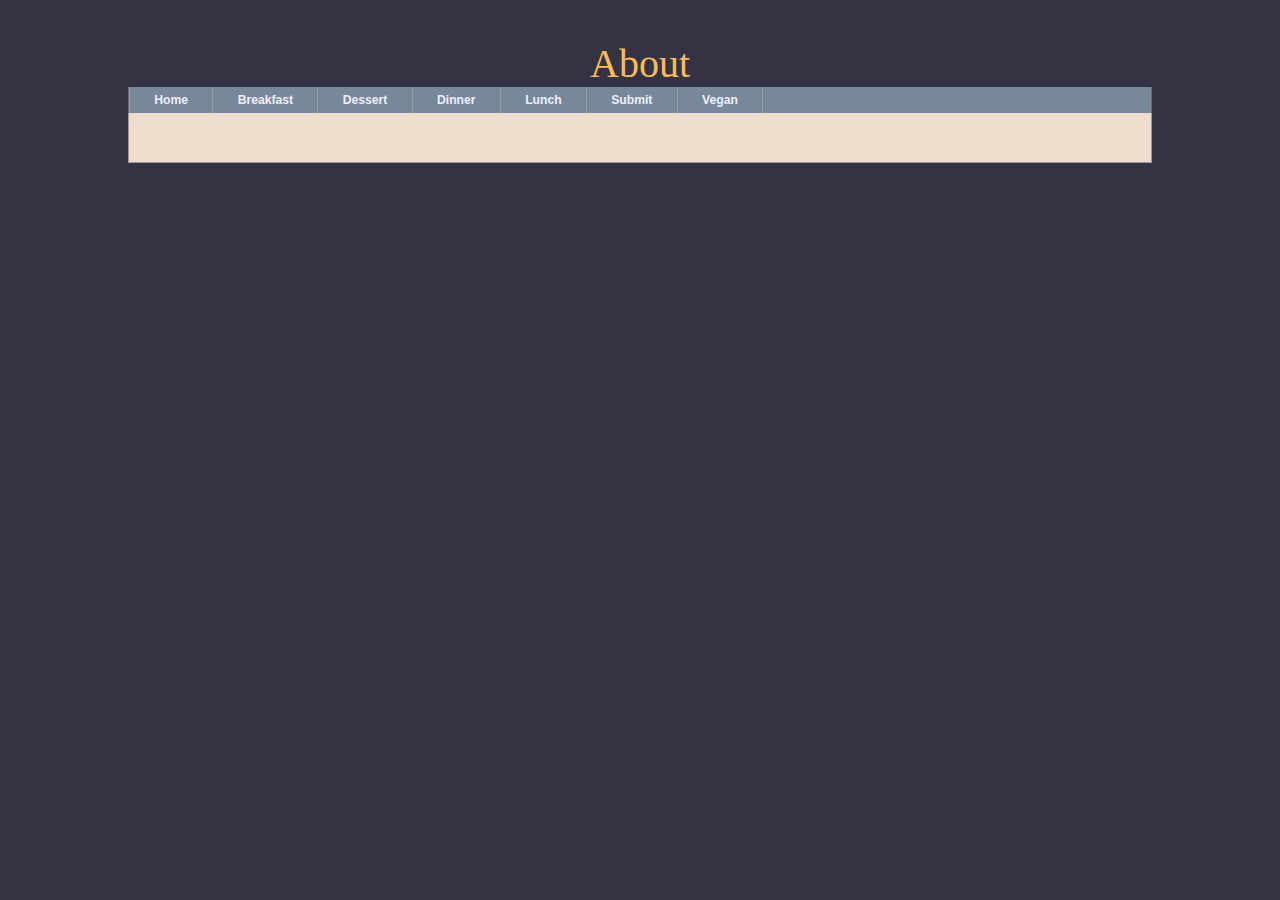
<file: about.html>
<!DOCTYPE html>
<html>
    <head>
        <meta charset="utf-8" />
        <title>webDesign</title>
        <link rel="stylesheet" href="style/webdesign.css" />
        <link rel="stylesheet" href="style/color.css" />
        <link rel="stylesheet" href="style/typography.css" />
        <!-- <script type="text/javascript" src="js/global.js" ></script> -->
    </head>
    <body>
        <h1 align="center" style="font-size:40px">About</h1>
        
        <div id="navigation">
            <ul>
                <li><a href="index.html">Home</a></li>
                <li><a href="Breakfast.html">Breakfast</a></li>
                <li><a href="Dessert.html">Dessert</a></li>
                <li><a href="Dinner.html">Dinner</a></li>
                <li><a href="Lunch.html">Lunch</a></li>
                <li><a href="Submit.html">Submit</a></li>
                <li><a href="Vegan.html">Vegan</a></li>
            </ul>
        </div>
        <div id="content">
            <!-- <h1>About the band</h1> -->
            <ul id="internalnav">
                <!-- <li><a href="#jay">Jay Skript</a></li>
                <li><a href="#domsters">The Domsters</a></li> -->
            </ul>
            <div class="section" id="jay">
                <!-- <h2> Jay Skipt</h2>
                <p>Jay Skript is going to rock your world</p>
                <p>Jay Skript is going to rock your world</p>
                <p>Jay Skript is going to rock your world</p>
                <p>Jay Skript is going to rock your world</p>
                <p>Jay Skript is going to rock your world</p> -->
            </div>
            <div class="section" id="domsters">
                <!-- <h2> The Domsters</h2>
                <p>The Domsters have been around,in one form or another,for almost as long.It's only in the past few years taht The Domsters.</p> -->
            </div>
        </div>
    </body>
</html>
</file>
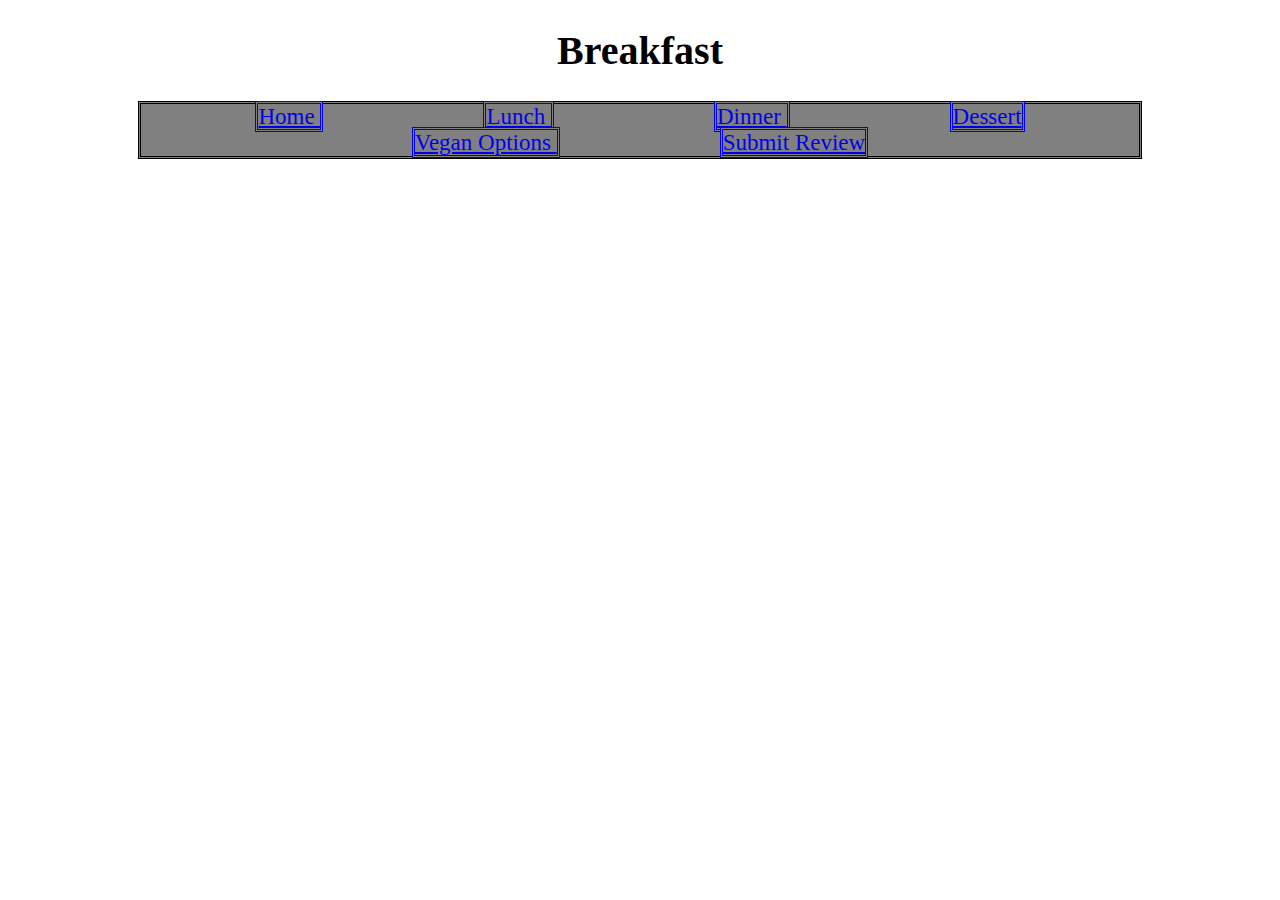
<file: Breakfast.html>
<!DOCTYPE html>
<html>
<head>
    <title>Page Title</title>
    <style>
        .container{
            margin: 0 auto;
            text-align: center;
        }
        .category{
            border-style: double;
            margin-left: 130px;
            margin-right: 130px;
            font-size: 23px;
            background-color:grey;
            
        }

    </style>
</head>
<body>

<h1 align="center" style="font-size:40px">Breakfast</h1>
<p>
    <div align="center" class="category">
        <a href="index.html" class="category" style="margin:80px;">Home   </a>
        <a href="Lunch.html" class="category" style="margin:80px;">Lunch   </a>
        <a href="Dinner.html" class="category" style="margin:80px;">Dinner   </a>
        <a href="Dessert.html" class="category" style="margin:80px;">Dessert   </a>
        <a href="Vegan.html" class="category" style="margin:80px;">Vegan Options   </a>
        <a href="submit.html" class="category" style="margin:80px;">Submit Review   </a>
    </div>
    

</p>

</body>
</html>
</file>
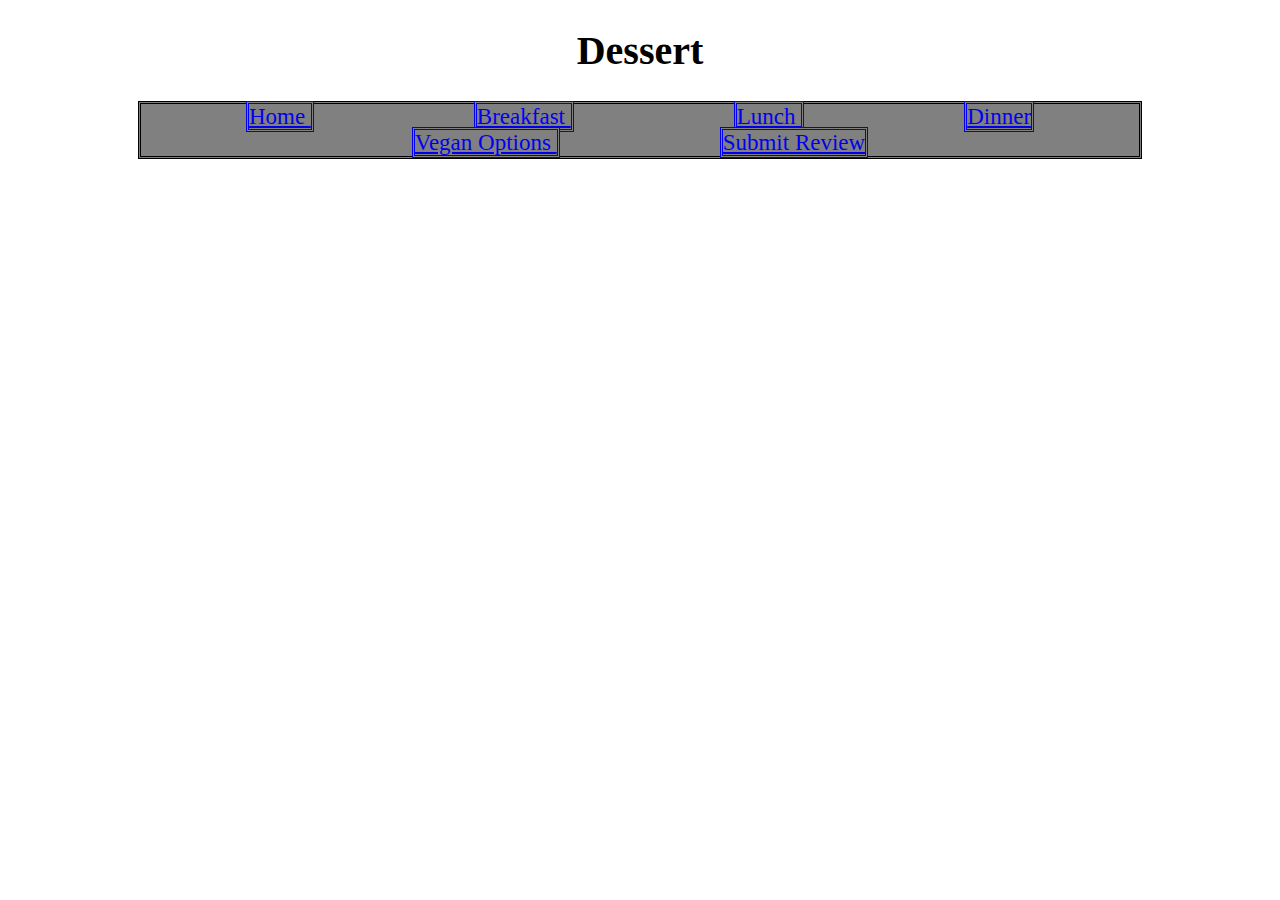
<file: Dessert.html>
<!DOCTYPE html>
<html>
<head>
    <title>Page Title</title>
    <style>
        .container{
            margin: 0 auto;
            text-align: center;
        }
        .category{
            border-style: double;
            margin-left: 130px;
            margin-right: 130px;
            font-size: 23px;
            background-color:grey;
            
        }

    </style>
</head>
<body>

<h1 align="center" style="font-size:40px">Dessert</h1>
<p>
    <div align="center" class="category">
        <a href="index.html" class="category" style="margin:80px;">Home   </a>
        <a href="Breakfast.html" class="category" style="margin:80px;">Breakfast   </a>
        <a href="Lunch.html" class="category" style="margin:80px;">Lunch   </a>
        <a href="Dinner.html" class="category" style="margin:80px;">Dinner   </a>
        <a href="Vegan.html" class="category" style="margin:80px;">Vegan Options   </a>
        <a href="submit.html" class="category" style="margin:80px;">Submit Review   </a>
    </div>
    

</p>

</body>
</html>
</file>
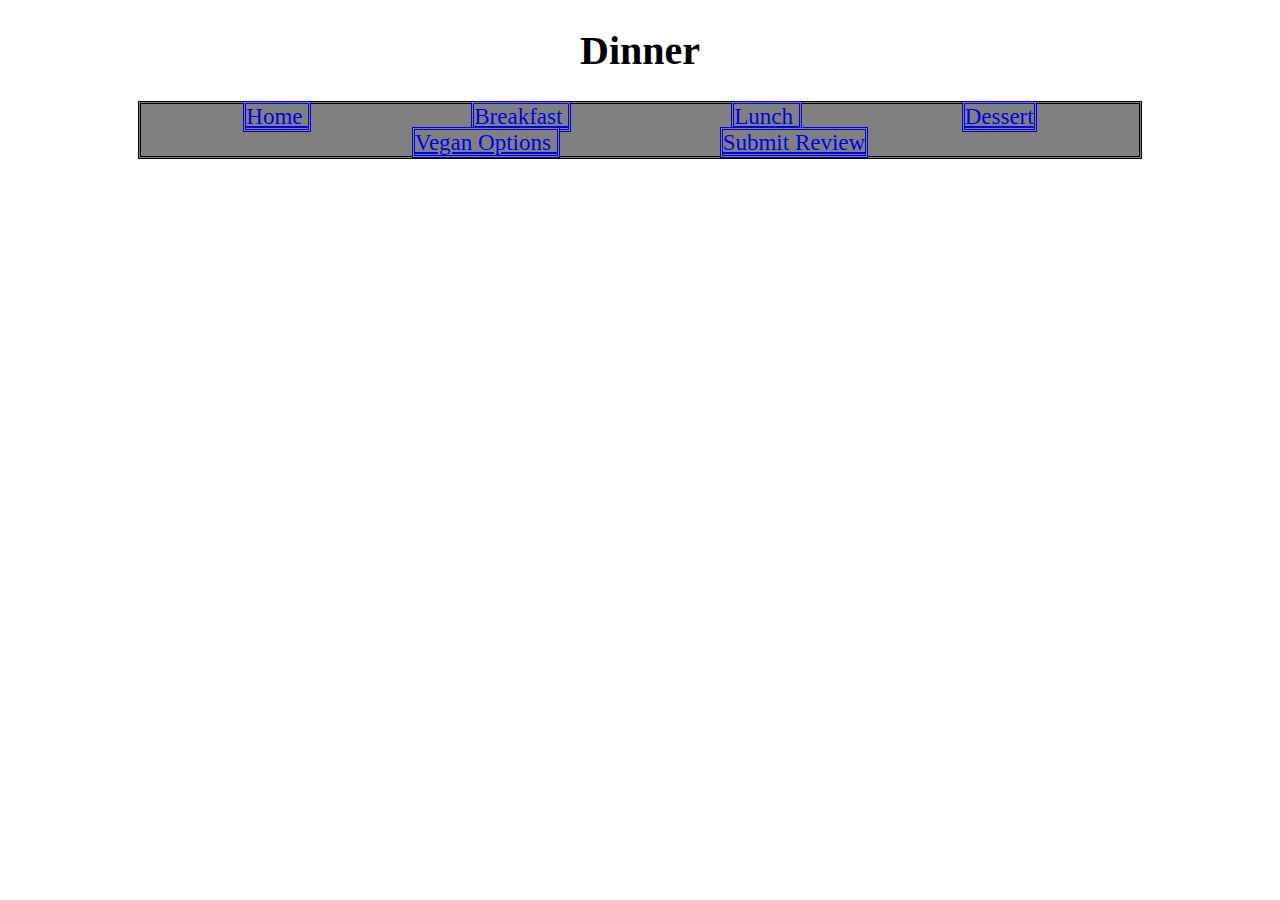
<file: Dinner.html>
<!DOCTYPE html>
<html>
<head>
    <title>Page Title</title>
    <style>
        .container{
            margin: 0 auto;
            text-align: center;
        }
        .category{
            border-style: double;
            margin-left: 130px;
            margin-right: 130px;
            font-size: 23px;
            background-color:grey;
            
        }

    </style>
</head>
<body>

<h1 align="center" style="font-size:40px">Dinner</h1>
<p>
    <div align="center" class="category">
        <a href="index.html" class="category" style="margin:80px;">Home   </a>
        <a href="Breakfast.html" class="category" style="margin:80px;">Breakfast   </a>
        <a href="Lunch.html" class="category" style="margin:80px;">Lunch   </a>
        <a href="Dessert.html" class="category" style="margin:80px;">Dessert   </a>
        <a href="Vegan.html" class="category" style="margin:80px;">Vegan Options   </a>
        <a href="submit.html" class="category" style="margin:80px;">Submit Review   </a>
    </div>
    

</p>

</body>
</html>
</file>
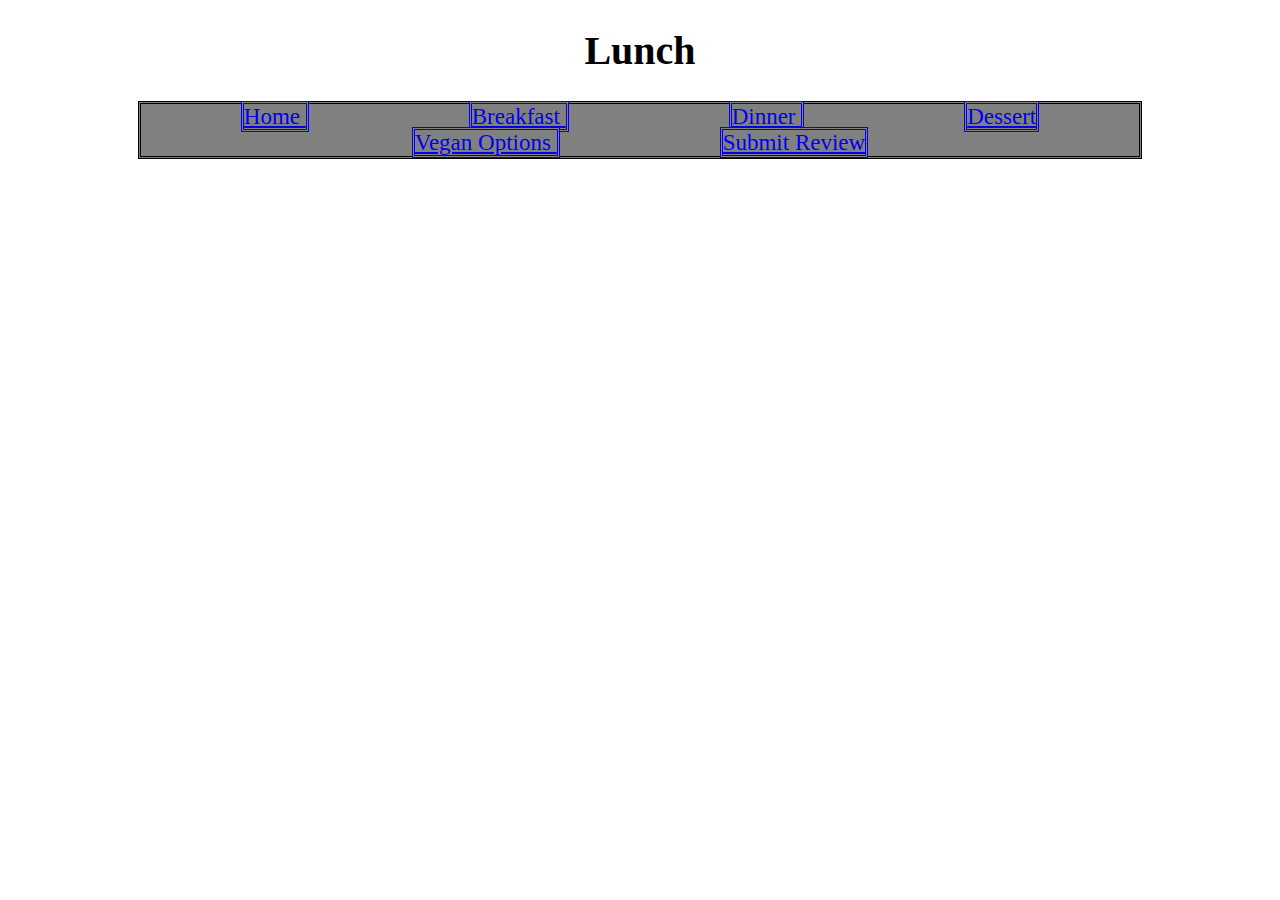
<file: Lunch.html>
<!DOCTYPE html>
<html>
<head>
    <title>Page Title</title>
    <style>
        .container{
            margin: 0 auto;
            text-align: center;
        }
        .category{
            border-style: double;
            margin-left: 130px;
            margin-right: 130px;
            font-size: 23px;
            background-color:grey;
            
        }

    </style>
</head>
<body>

<h1 align="center" style="font-size:40px">Lunch</h1>
<p>
    <div align="center" class="category">
        <a href="index.html" class="category" style="margin:80px;">Home   </a>
        <a href="Breakfast.html" class="category" style="margin:80px;">Breakfast   </a>
        <a href="Dinner.html" class="category" style="margin:80px;">Dinner   </a>
        <a href="Dessert.html" class="category" style="margin:80px;">Dessert   </a>
        <a href="Vegan.html" class="category" style="margin:80px;">Vegan Options   </a>
        <a href="Submit.html" class="category" style="margin:80px;">Submit Review   </a>
    </div>
    

</p>

</body>
</html>
</file>
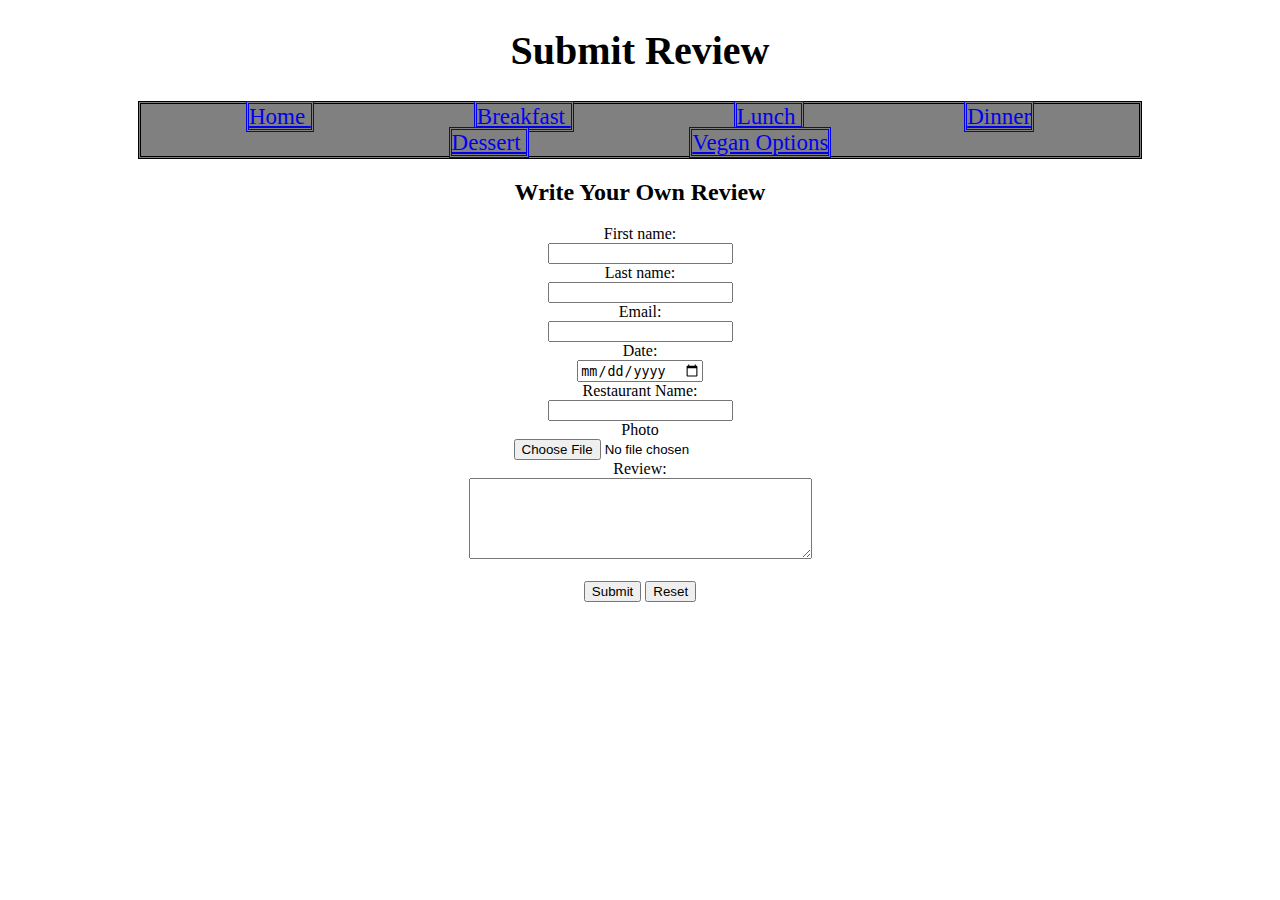
<file: Submit.html>
<!DOCTYPE html>
<html>
<script type="text/javascript">
    function formSubmit()
    {
        document.getElementById("myForm").submit()
    }
</script>    
<head>
    <title>Page Title</title>
    <style>
        .container{
            margin: 0 auto;
            text-align: center;
        }
        .category{
            border-style: double;
            margin-left: 130px;
            margin-right: 130px;
            font-size: 23px;
            background-color:grey;
            
        }

    </style>
</head>
<body>

<h1 align="center" style="font-size:40px">Submit Review</h1>
<p>
    <div align="center" class="category">
        <a href="index.html" class="category" style="margin:80px;">Home   </a>
        <a href="Breakfast.html" class="category" style="margin:80px;">Breakfast   </a>
        <a href="Lunch.html" class="category" style="margin:80px;">Lunch   </a>
        <a href="Dinner.html" class="category" style="margin:80px;">Dinner   </a>
        <a href="Dessert.html" class="category" style="margin:80px;">Dessert   </a>
        <a href="Vegan.html" class="category" style="margin:80px;">Vegan Options   </a>
    </div>
    

</p>

<h2 align="center">Write Your Own Review</h2>

<form align="center" id="myForm" action="./images/successful-submit.gif" method="get">
  <label for="fname">First name:</label><br>
  <input type="text" id="fname" name="fname" value=""><br>
  <label for="lname">Last name:</label><br>
  <input type="text" id="lname" name="lname" value=""><br>
  <label for="email">Email:</label><br>
  <input type="text" id="email" name="email" value=""><br>
  <label for="date">Date:</label><br>
  <input type="date" name="date"><br>
  <label for="rname">Restaurant Name:</label><br>
  <input type="text" id="rname" name="rname" value=""><br>
  <label for="fileToUpload">Photo</label><br>
  <input type="file" name="fileToUpload" id="fileToUpload"><br>
  <label for="review">Review:</label><br>
  <textarea type="text" id="review" name="review" value="" rows="5" cols="40"></textarea><br><br>
  <input type="submit" value="Submit" onclick="formSubmit()"/>
  <input type="reset" name="reset">
</form> 


</body>
</html>
</file>
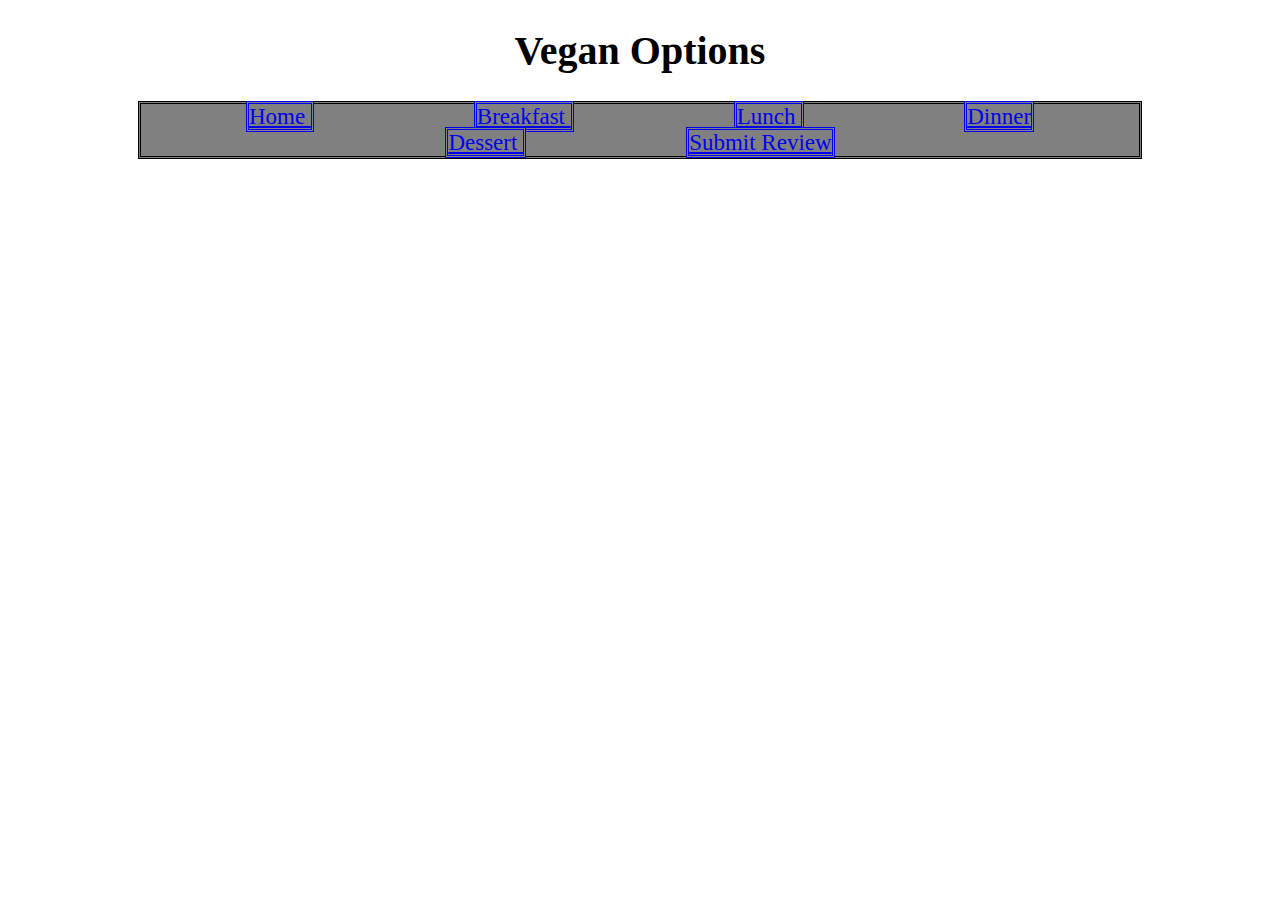
<file: Vegan.html>
<!DOCTYPE html>
<html>
<head>
    <title>Page Title</title>
    <style>
        .container{
            margin: 0 auto;
            text-align: center;
        }
        .category{
            border-style: double;
            margin-left: 130px;
            margin-right: 130px;
            font-size: 23px;
            background-color:grey;
            
        }

    </style>
</head>
<body>

<h1 align="center" style="font-size:40px">Vegan Options</h1>
<p>
    <div align="center" class="category">
        <a href="index.html" class="category" style="margin:80px;">Home   </a>
        <a href="Breakfast.html" class="category" style="margin:80px;">Breakfast   </a>
        <a href="Lunch.html" class="category" style="margin:80px;">Lunch   </a>
        <a href="Dinner.html" class="category" style="margin:80px;">Dinner   </a>
        <a href="Dessert.html" class="category" style="margin:80px;">Dessert   </a>
        <a href="submit.html" class="category" style="margin:80px;">Submit Review   </a>
    </div>
    

</p>

</body>
</html>
</file>
<file: style/webdesign.css>
* {
    margin: 0;
    padding: 0;
}
body{
    margin:1em 10%;
}

#header{
    /* background-image: url(../images/guitarist.gif); */
    background-color: #000;
    background-repeat: no-repeat;
    background-position: bottom right;
    border-width: .1em;
    border-style: solid;
    border-bottom-width: 0;
}
#navigation{
    /* background-image: url(../images/nav-bg.png); */
    background-position: bottom left;
    background-repeat: repeat-x;
    border-width: .1em;
    border-style: solid;
    border-bottom-width: 0;
    border-top-width: 0;
    /* padding-left: 25%; */
}
#navigation ul{
    width:100%;
    overflow: hidden;
    border-left-width: .1em;
    border-left-style: solid;

}
#navigation li{
    display: inline;
}
#navigation li a{
    display: block;
    float: left;
    padding: .5em 2em;
    border-right: .1em solid;
}
#content{
    border-width: .1em;
    border-style: solid;
    border-top-width: 0;
    padding: 2em 10%;
    line-height: 1.8em;
}
</file>
<file: style/color.css>
body {
    color: #fb5;
    background-color: #334;
}
a:link{
    color: #445;
    background-color: #eb6;
}
a:visited{
    color: #345;
    background-color: #eb6;
}
a:hover{
    color: #667;
    background-color: #fb5;
}
a:active{
    color: #778;
    background-color: #667;
}
#header{
    color: #ec8;
    background-color: #334;
    border-color: #667;
}
#navigation{
    color: #455;
    background-color: #789;
    border-color: #667;
}
#content{
    color: #223;
    background-color: #edc;
    border-color: #99a; 
}
#navigation ul{
    border-color: #99a;
}
#navigation a:link,#navigation a:visited{
    color:#eef;
    background-color: transparent;
    border-color: #99a;
}
#navigation a:hover{
    color: #445;
    background-color: #eb6;
}
#navigation a:active{
    color: #667;
    background-color: #ec8;
}
</file>
<file: style/typography.css>
body {
    font-size: 76%;
    font-family: helvetica,arial,sans-serif;
}
body *{
    font-size: 1em;
}
a{
    font-weight: bold;
    text-decoration: none;
}
#navigation{
    
    font-family: "lucida grande", helvetica ,arial,sans-serif;
}
#navigation a{
    text-decoration: none;
    font-weight: bold''
}
#content{
    line-height: 1.8en;
}
#content p{
    margin:1em 0;
}
h1{
    font-family: georgia,"times new roman",sans-serif;
    font: 2.4em normal;
}
h2{
    font-family: georgia,"times new roman",sans-serif;
    font: 1.8em normal;
        margin-top: 1em;
}
h1{
    font-family: georgia,"times new roman",sans-serif;
    font: 1.4em normal;
    margin-top: 1em;
}
</file>
